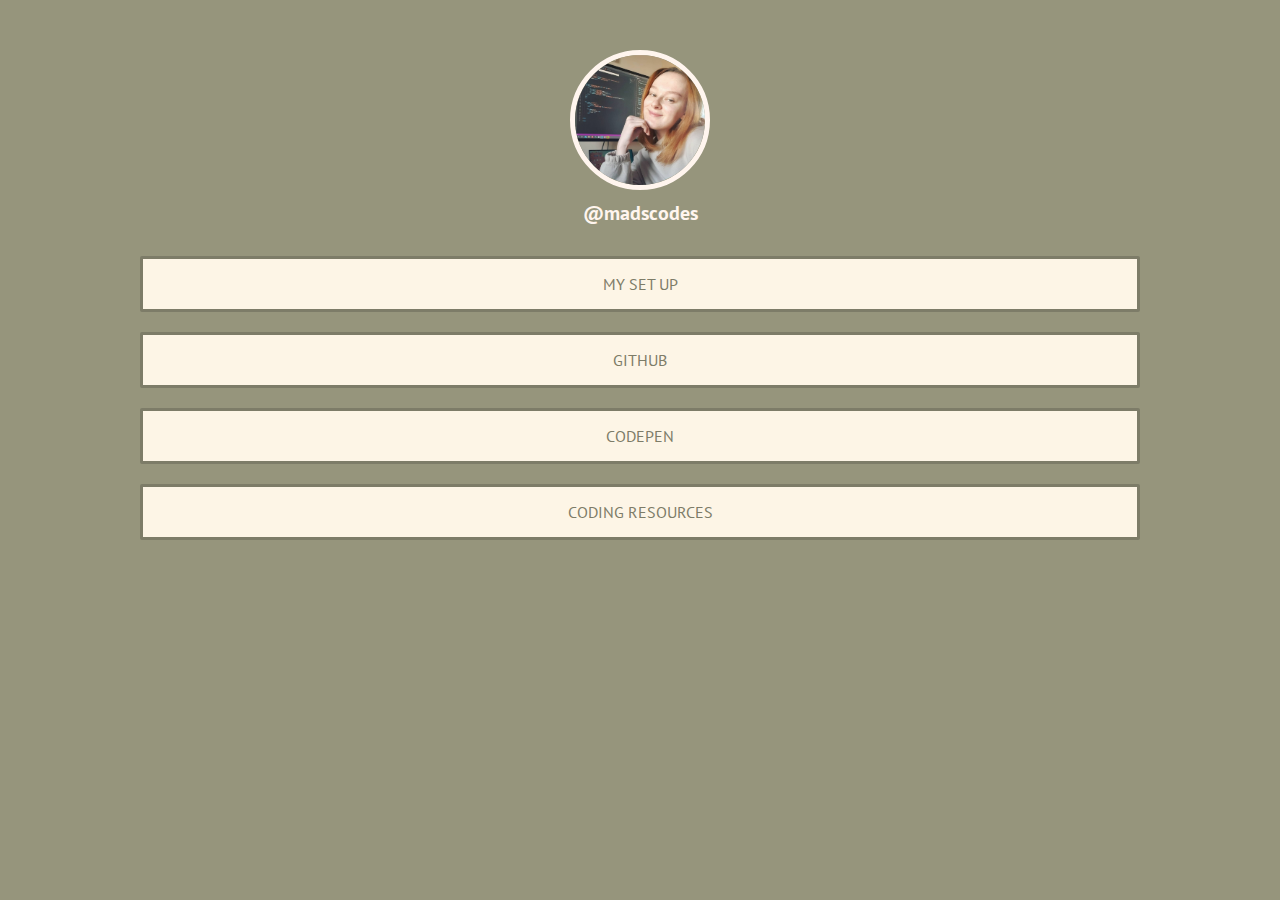
<file: index.html>
<!DOCTYPE html>
<html lang="en">

<head>
  <meta charset="UTF-8">
  <meta name="viewport" content="width=device-width, initial-scale=1.0">
  <link href="https://fonts.googleapis.com/css2?family=PT+Sans&display=swap" rel="stylesheet" />
  <link rel="stylesheet" href="stylesheet.css" />
  <title>madscodes links </title>
</head>

<body>
  <div class="container">
    <div class="circular--shape">
      <a href="https://www.instagram.com/madscodes/">
        <img src="images/picture1.jpg" alt="Photo of Mads" class="profile-picture" />
        <!--Photo class-->
      </a>
    </div>

    <a href="https://www.instagram.com/madscodes/" target="_blank" class="instagram">
      <!--Instagram class-->
      @madscodes
    </a>

    <div class="link-list">
      <!--class-->

      <a href="https://kit.co/madscodes/desk-set-up" target="_blank">
        <div class="link-list-item">
          MY SET UP
        </div>
      </a>

      <a href="https://github.com/madscodess" target="_blank">
        <div class="link-list-item">
          GITHUB
        </div>
      </a>

      <a href="https://codepen.io/Madscodes" target="_blank">
        <div class="link-list-item">
          CODEPEN
        </div>
      </a>


      <a href="https://codingresources.io/" target="_blank">
        <div class="link-list-item">
          CODING RESOURCES
        </div>
      </a>


    </div>

</body>

</html>
</file>
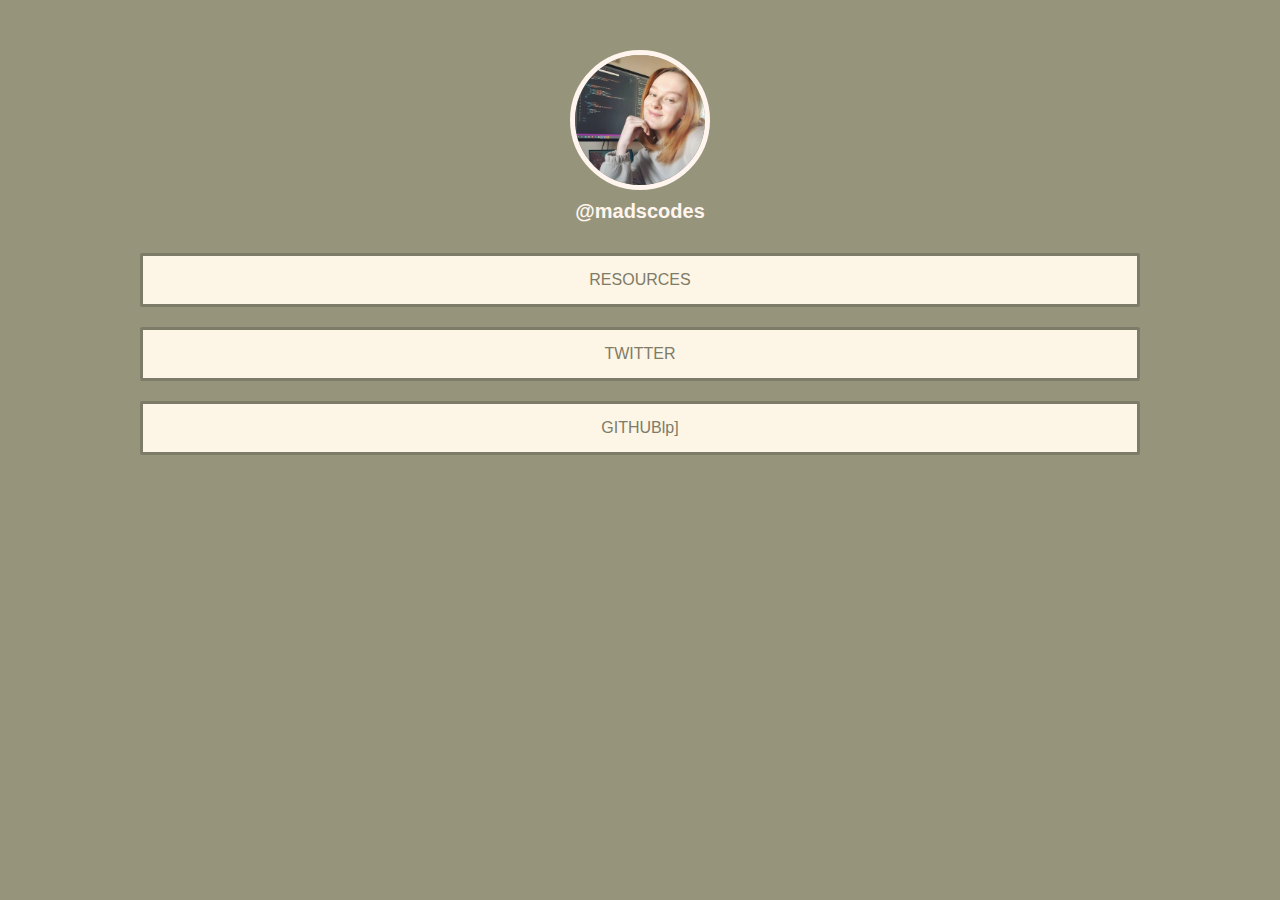
<file: links.html>
<!DOCTYPE html>
<html lang="en">

<head>
  <meta charset="UTF-8">
  <meta name="viewport" content="width=device-width, initial-scale=1.0">
  <link href="https://fonts.googleapis.com/css2?family=Roboto:wght@500&display=swap" rel="stylesheet" />
  <link rel="stylesheet" href="stylesheet.css" />
  <title>madscodes links </title>
</head>

<body>
  <div class="container">
    <div class="circular--shape">
      <a href="https://www.instagram.com/madscodes/">
        <img src="images/picture1.jpg" alt="Photo of Mads" class="profile-picture" />
      </a>
    </div>

    <a href="https://www.instagram.com/madscodes/" target="_blank" class="instagram">
      @madscodes
    </a>

    <div class="link-list">
      <a href="IG POST RESOURCES" target="_blank">
        <div class="link-list-item">
          RESOURCES
        </div>
      </a>

      <a href="TWITTER" target="_blank">
        <div class="link-list-item">
          TWITTER
        </div>
      </a>

      <a href="https://github.com/madscodess" target="_blank">
        <div class="link-list-item">
          GITHUBlp]
        </div>
      </a>



    </div>

</body>

</html>
</file>
<file: stylesheet.css>
/* color palette from https://www.color-hex.com/color-palettes */
:root {
  --darkest-color: #96957c;
  --lightest-color:	#fff5ee; 
  --highlight-color: #7d7c68;
  --bright-color-1: #fdf5e6;
  --bright-color-2: #faf0e6;
  --bright-color-3: #faebd7;
}

body {
  background: var(--darkest-color);
  color: var(--lightest-color);
  font-family: 'PT Sans', sans-serif;
}

.container { /*style for container class*/
  width: 90%;
  max-width: 1000px;
  margin: 50px auto;
  display: flex;
  flex-direction: column;
  text-align: center;
}

.circular--shape { /*style for circle shape class*/
  position: relative;
  overflow: hidden;
  border: 5px solid var(--lightest-color);
  border-radius: 50%;
  margin: 0 auto;
  width: 130px;
  height: 130px;
}

.circular--shape img {
  width: 100%;
  height: auto;
}

.profile-picture { /*style for photo class*/
  display: inline;
  margin: 0 auto;
  height: 100%;
  width: auto;
}


a {
  color: var(--lightest-color);
  text-decoration: none;
}

.instagram { /*style for instagram class*/
  margin: 10px 0;
  font-weight: bold;
  font-size: 20px;
}

.instagram:hover { /*style for instagram class hover*/
  color: var(--bright-color-3);
  margin: 10px 0;
  font-weight: bold;
  font-size: 25px;
}

.link-list-item { /*style for each link in the list class*/
  background-color: var(--bright-color-1);
  border: 3px solid var(--highlight-color);
  box-sizing: border-box;
  margin: 20px auto;
  color: var(--highlight-color);
  padding: 15px;
  text-align: center;
  transition: all 0.15s;
  border-radius: 2px;
}

.link-list-item:hover /*style for each link in the list class hover*/
{
  background-color: var(--darkest-color);
  color: white;
  border-color: var(--lightest-color);
  text-shadow: 0 0 2em var(--highlight-color);
}
</file>
